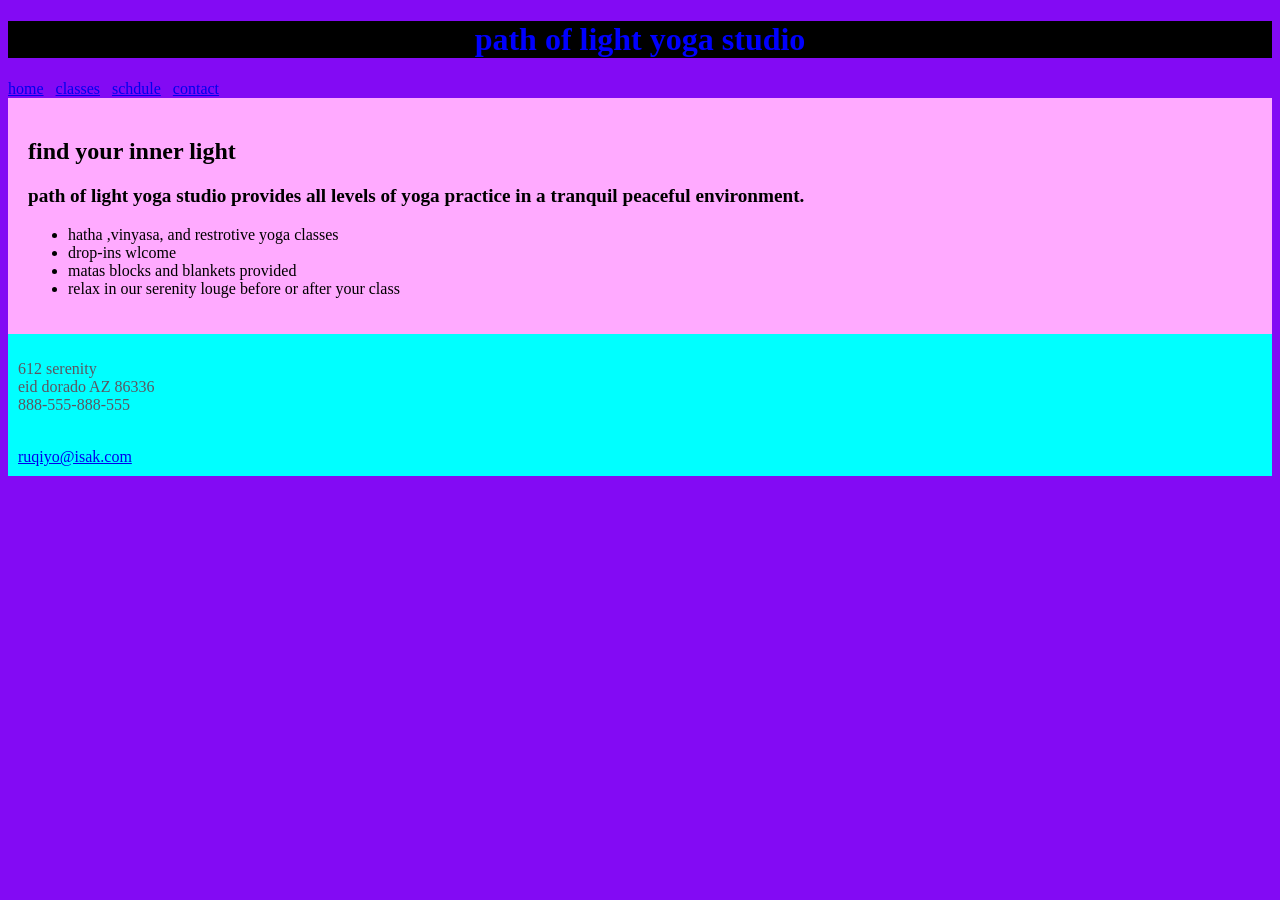
<file: index.html>
<!DOCTYPE html>
<html lang="en">
<head>
    <meta charset="UTF-8">
    <meta name="viewport" content="width=device-width, initial-scale=1.0">
    <title>path of light yoga studio</title>
<link rel="stylesheet" href="style..css">
</head>
<header>
    <h1 style="color: blue;">path of light yoga studio</h1>

</header>
<body>
<nav>
    <a href="index.html">home</a>&nbsp;&nbsp;
    <a href="classes.html">classes</a>&nbsp;&nbsp;
    <a href="schedule.html">schdule</a>&nbsp;&nbsp;
    <a href="contact.html">contact</a>&nbsp;&nbsp;
</nav>
<main>
<h2>find your inner light</h2>
<p  style="font-weight: bold ;font-size: larger;"> path of light yoga studio provides all levels of yoga practice  in a tranquil peaceful environment.</p>

<ul>
    <li>hatha ,vinyasa, and restrotive yoga classes </li>
    <li>drop-ins wlcome</li>
    <li>matas blocks and blankets provided</li>
    <li>relax in our serenity louge before or after your class</li>
</ul>
</main>

<footer>
    <p>
        612 serenity<br>
        eid dorado AZ  86336<br>
        888-555-888-555
    </p> <br>

    <a href="mailato:ruqiyo@isak.com">ruqiyo@isak.com</a>
</footer>

</body>
</html>
</file>
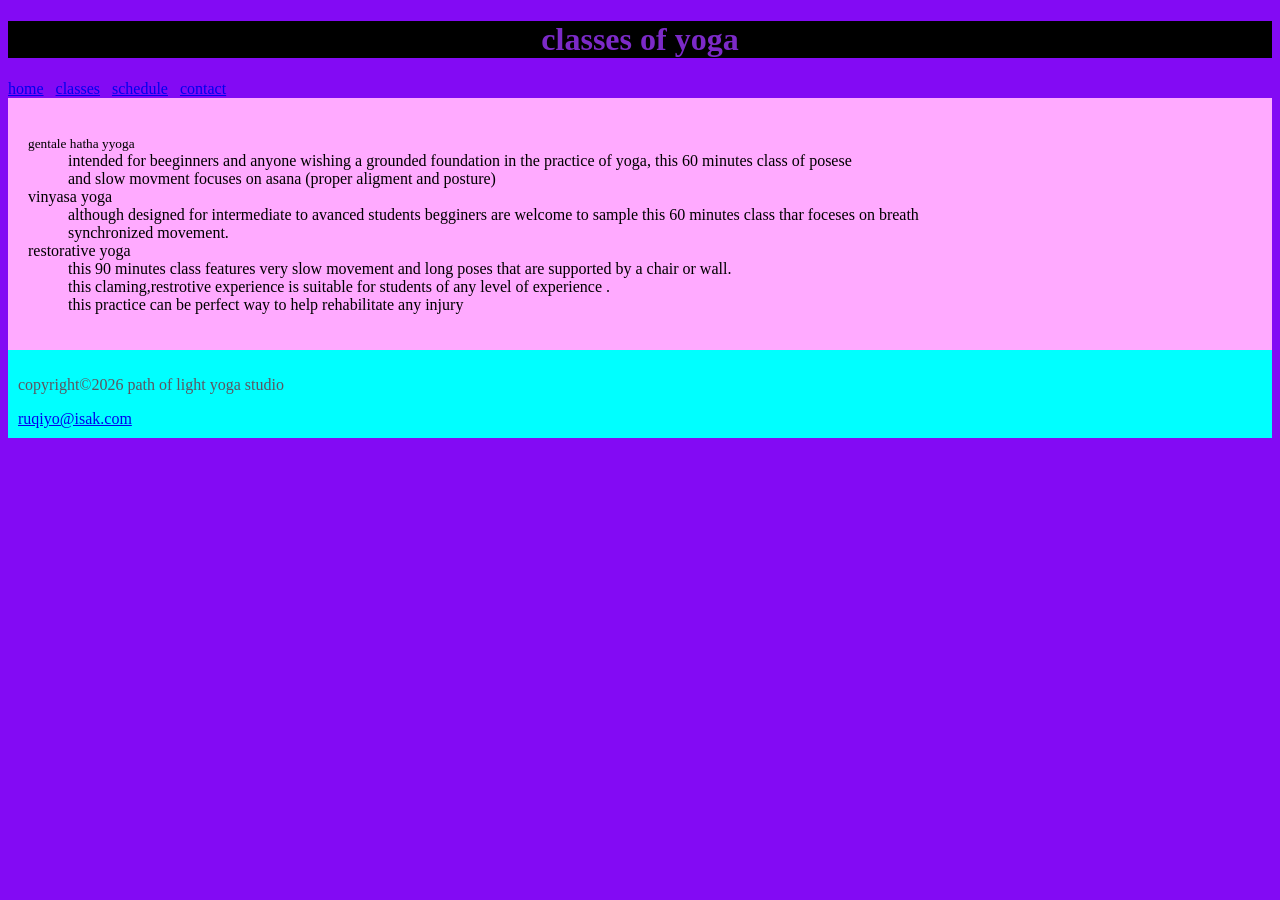
<file: classes.html>
<!DOCTYPE html>
<html lang="en">
<head>
    <meta charset="UTF-8">
    <meta name="viewport" content="width=device-width, initial-scale=1.0">
    <title> yoga classes</title>
  <link rel="stylesheet" href="style..css">

</head>
<body>
<header><h1> classes of yoga</h1></header>
<nav>
    <a href="index.html">home</a>&nbsp;&nbsp;
    <a href="classes.html">classes</a>&nbsp;&nbsp;
    <a href="schedule.html">schedule</a>&nbsp;&nbsp;
    <a href="contact.html">contact</a>&nbsp;&nbsp;
    
</nav>

<main>
    <dl>
<dt><small> gentale hatha yyoga
</small></dt>
<dd> intended for beeginners and anyone wishing a grounded foundation in the practice of yoga, this 60 minutes class of posese<br>
     and slow movment focuses on asana (proper aligment and posture)</dd>
<dt>vinyasa yoga</dt>
<dd>although designed for intermediate  to avanced students begginers are welcome to sample this 60 minutes class  thar foceses on breath <br>
 synchronized movement.</dd>
<dt> restorative yoga</dt>
<dd> this 90 minutes class features very slow  movement and long poses that are supported by a chair or wall.<br>
this claming,restrotive experience is suitable for students of any level of experience .<br> this practice can be perfect way to help rehabilitate any injury</dd>

    </dl>
</main>

<footer>
    <p> copyright&copy;2026 path of light yoga studio</p>
<a href="mailato:ruqiyo@isak.com">ruqiyo@isak.com</a>

</footer>

</body>
</html>
</file>
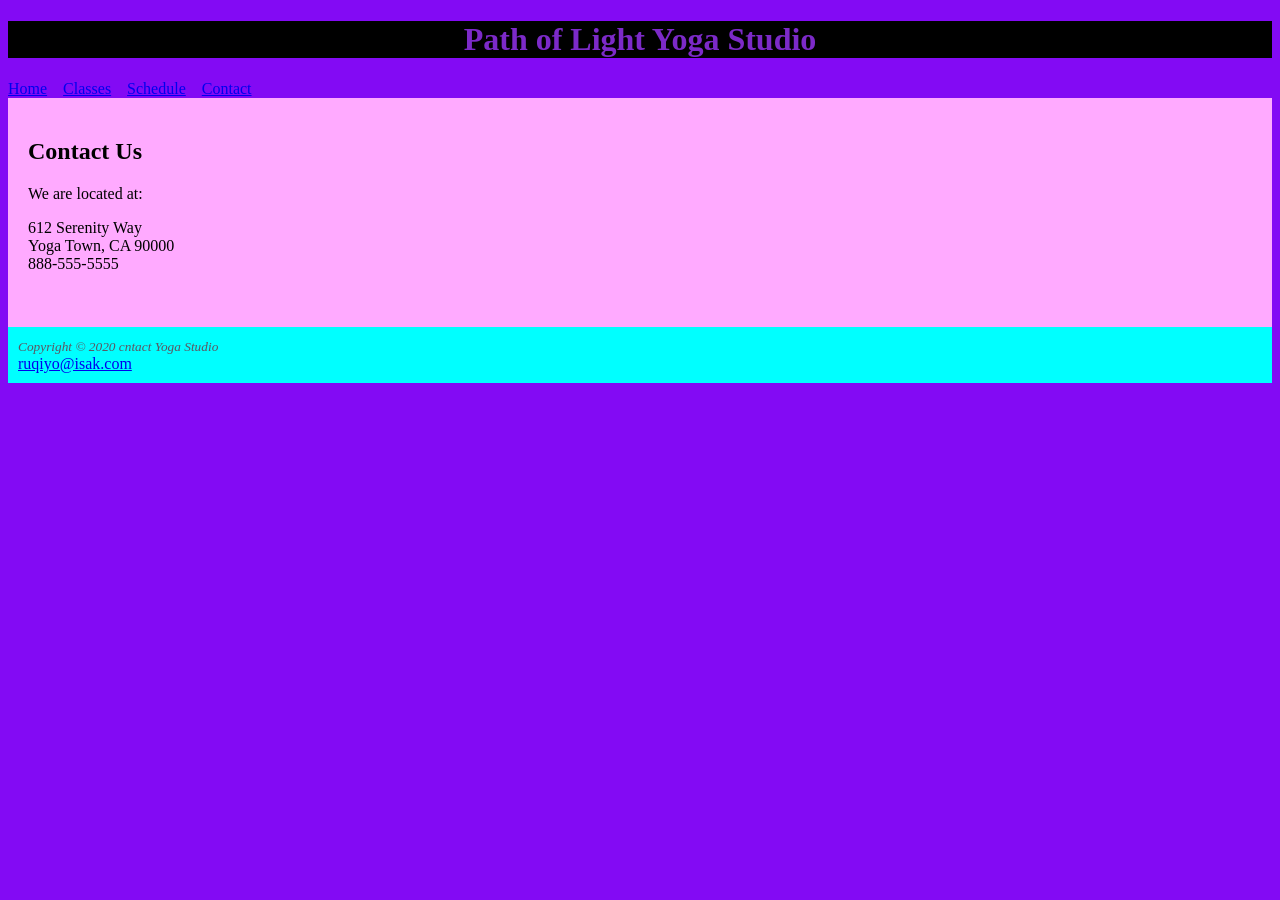
<file: contact.html>
<!DOCTYPE html>

<html lang="en">
<head>
    <title>Path of Light Yoga Studio :: Contact</title>
    <meta charset="utf-8">
    <link rel="stylesheet" href="style..css">
    <link rel="stylesheet" href="style..css">
</head>
<body>
    <header>
        <h1 >Path of Light Yoga Studio</h1>
    </header>
    <nav>
        <a href="index.html">Home</a> &nbsp;&nbsp;
        <a href="classes.html">Classes</a> &nbsp;&nbsp;
        <a href="schedule.html">Schedule</a> &nbsp;&nbsp; 
        <a href="contact.html">Contact</a>&nbsp;&nbsp;
    </nav>
    <main>
        <h2>Contact Us</h2>
        <p>We are located at:</p>
        <p>
            612 Serenity Way<br>
            Yoga Town, CA 90000<br>
            888-555-5555
        </p><br>
    </main>
    <footer>
        <small><i>Copyright &copy; 2020 cntact Yoga Studio</i></small><br>
        <a href="mailto:ruqiyo@isak.com">ruqiyo@isak.com</a>
    </footer>
</body>
</html>
</file>
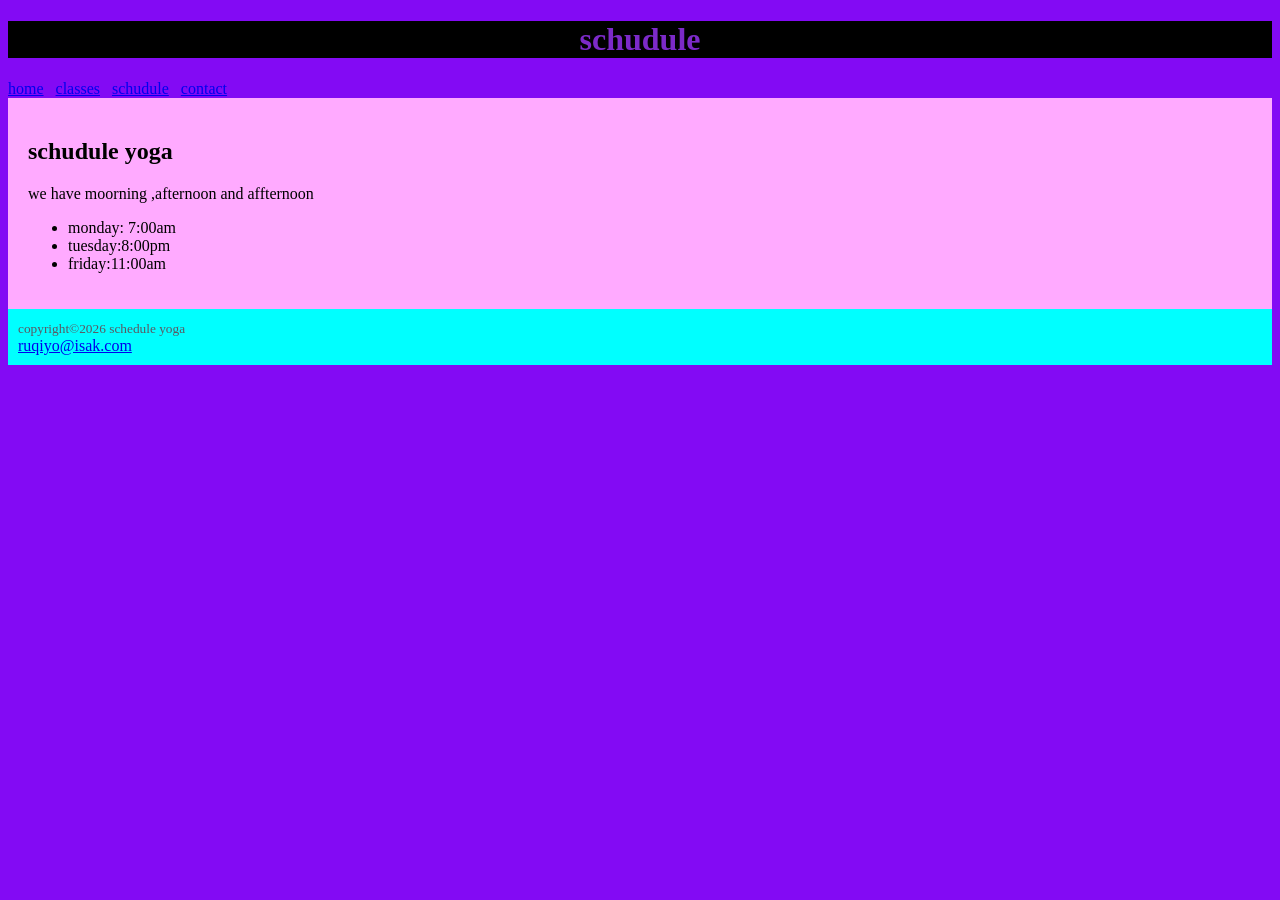
<file: schedule.html>
<!DOCTYPE html>
<html lang="en">
<head>
    <meta charset="UTF-8">
    <meta name="viewport" content="width=device-width, initial-scale=1.0">
    <title>schudule yoga </title>
    <link rel="stylesheet" href="style..css">
</head>
<body>
    <header>
        <h1>schudule</h1>
    </header>
    <nav>
<a href="index.html">home</a>&nbsp;&nbsp;
<a href="classes.html">classes</a>&nbsp;&nbsp;
<a href="schedule.html">schudule</a>&nbsp;&nbsp;
<a href="contact.html">contact</a>&nbsp;&nbsp;
    </nav>
<main>
<h2>schudule yoga</h2>
<p> we have moorning ,afternoon and affternoon</p>

<ul>
    <li><smal> monday: 7:00am</smal></li>
    <li>tuesday:8:00pm</li>
    <li>friday:11:00am</li>
</ul>

</main>

<footer>
    <small> copyright&copy;2026 schedule yoga</small><br>
    <a href="mailato: ruqiyo@isak.com">ruqiyo@isak.com</a>
</footer>

</body>
</html>
</file>
<file: style..css>
body{
background-color: rgb(131, 10, 244);
}

header{
    background-color: black;
    color: #7c2ac8;
text-align: center;
}

main{
padding: 20px;
background: #faf;
}

footer{
    background-color: aqua;
    color: rgb(92, 86, 97);
    text-align: start;
    padding: 10px;

}
</file>
